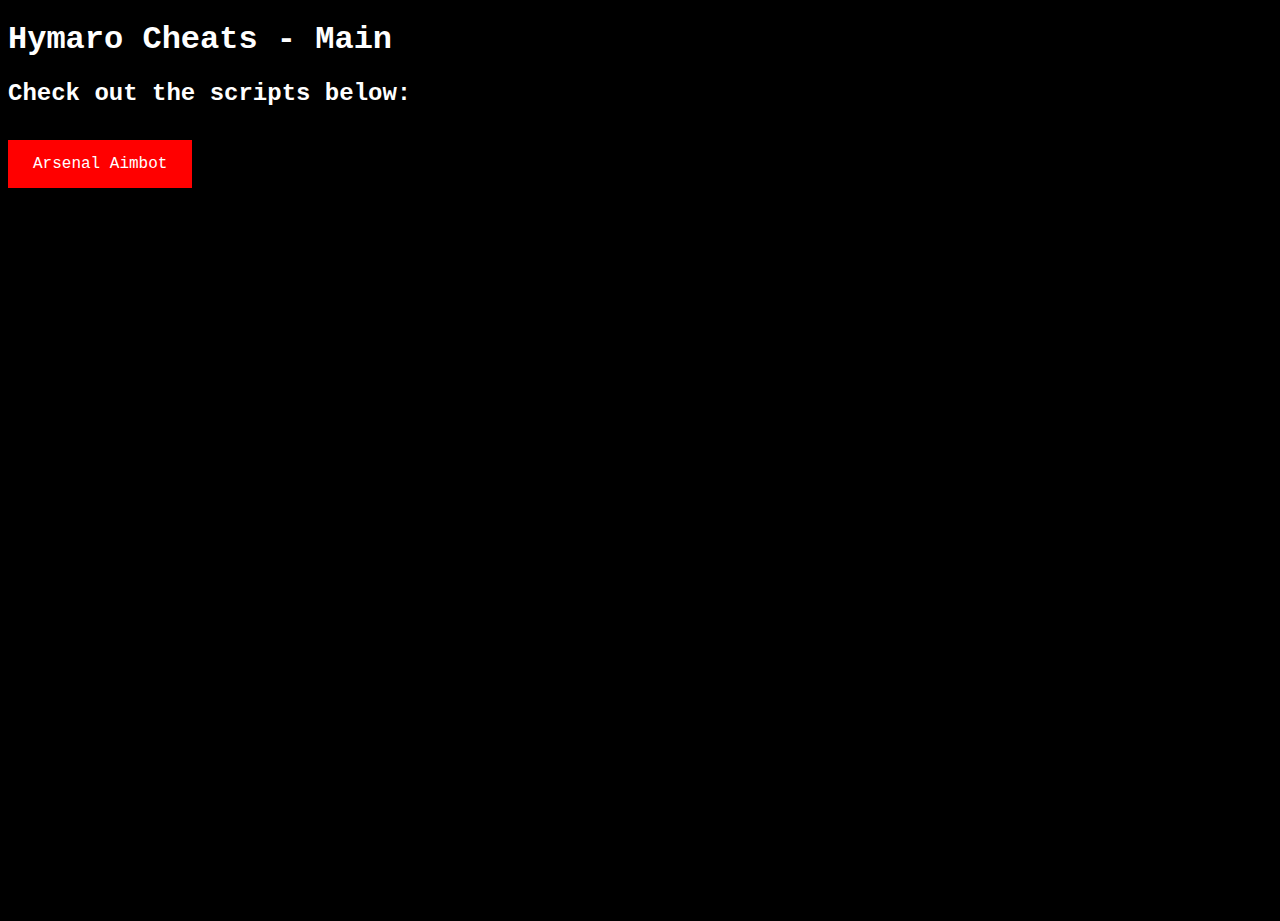
<file: index.html>
<!DOCTYPE html>
<html>

<head>
  <meta charset="utf-8">
  <meta name="viewport" content="width=device-width">
  <title>replit</title>
  <link href="style.css" rel="stylesheet" type="text/css" />
  <link rel="preconnect" href="https://fonts.googleapis.com"><link rel="preconnect" href="https://fonts.gstatic.com" crossorigin><link href="https://fonts.googleapis.com/css2?family=Inconsolata:wght@500&family=Rubik+Maze&display=swap" rel="stylesheet">
</head>

<body>
  <h1>
     Hymaro Cheats - Main
  </h1>
  
<h2>
Check out the scripts below: <br><br>
</h2>

  <a href="arsenal.html" class="arsenal">Arsenal Aimbot  
</body>

</html>
</file>
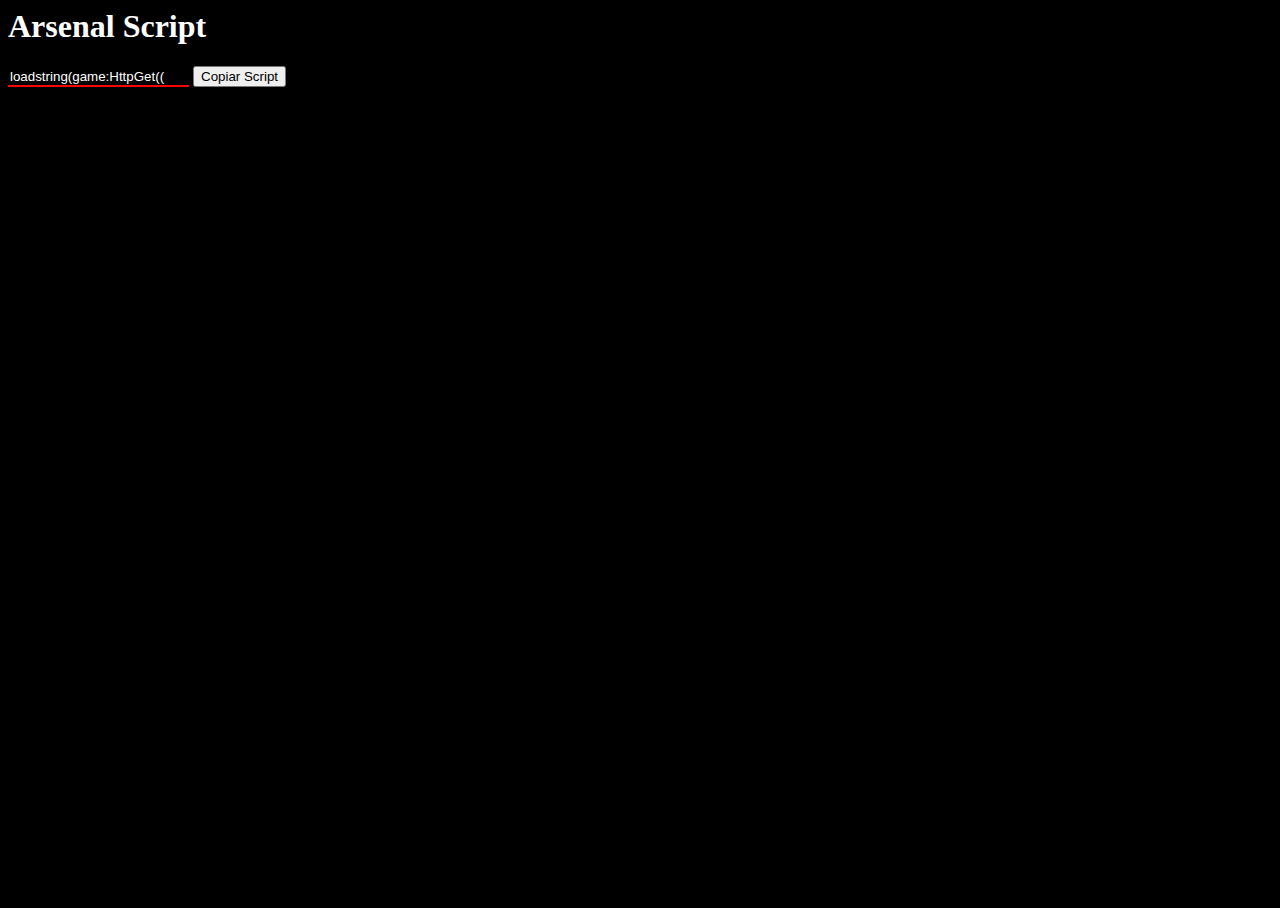
<file: arsenal.html>
<html>

<head>
  <meta charset="utf-8">
  <meta name="viewport" content="width=device-width">
  <title>replit</title>
  <link href="style2.css" rel="stylesheet" type="text/css" />
</head>

<body>
  <h1>
     Arsenal Script
  </h1>

<!-- The text field -->
<input type="text" value="loadstring(game:HttpGet(("https://raw.githubusercontent.com/Maikderninja/Maikderninja/main/PWNERHUB.lua"), true))()", id="myInput">

<!-- The button used to copy the text -->
<button onclick="myFunction()">Copiar Script</button>

<script>
  function myFunction() {
  // Get the text field
  var copyText = document.getElementById("myInput");

  // Select the text field
  copyText.select();
  copyText.setSelectionRange(0, 99999); // For mobile devices

   // Copy the text inside the text field
  navigator.clipboard.writeText(copyText.value);

  // Alert the copied text
  alert("Script copiada com sucesso!");
  }
</script>


  
</body>

</html>
</file>
<file: style.css>
html, body {
  height: 100%;
  width: 100%;
  background-color: black;
  color: white;
}

h1, h2 {
  font-family: 'Inclnsolota', monospace;
}

.arsenal {
  background-color: red;
  color: white;
  padding: 15px 25px;
  text-decoration: none;
  font-family: 'Inconsolota', monospace;
}
</file>
<file: style2.css>
html, body {
  height: 100%;
  width: 100%;
  background-color: black;
  color: white;
}

input[type=text] {
  color: white;
  background-color: transparent;
  border: none;
  border-bottom: 2px solid red;

}
</file>
